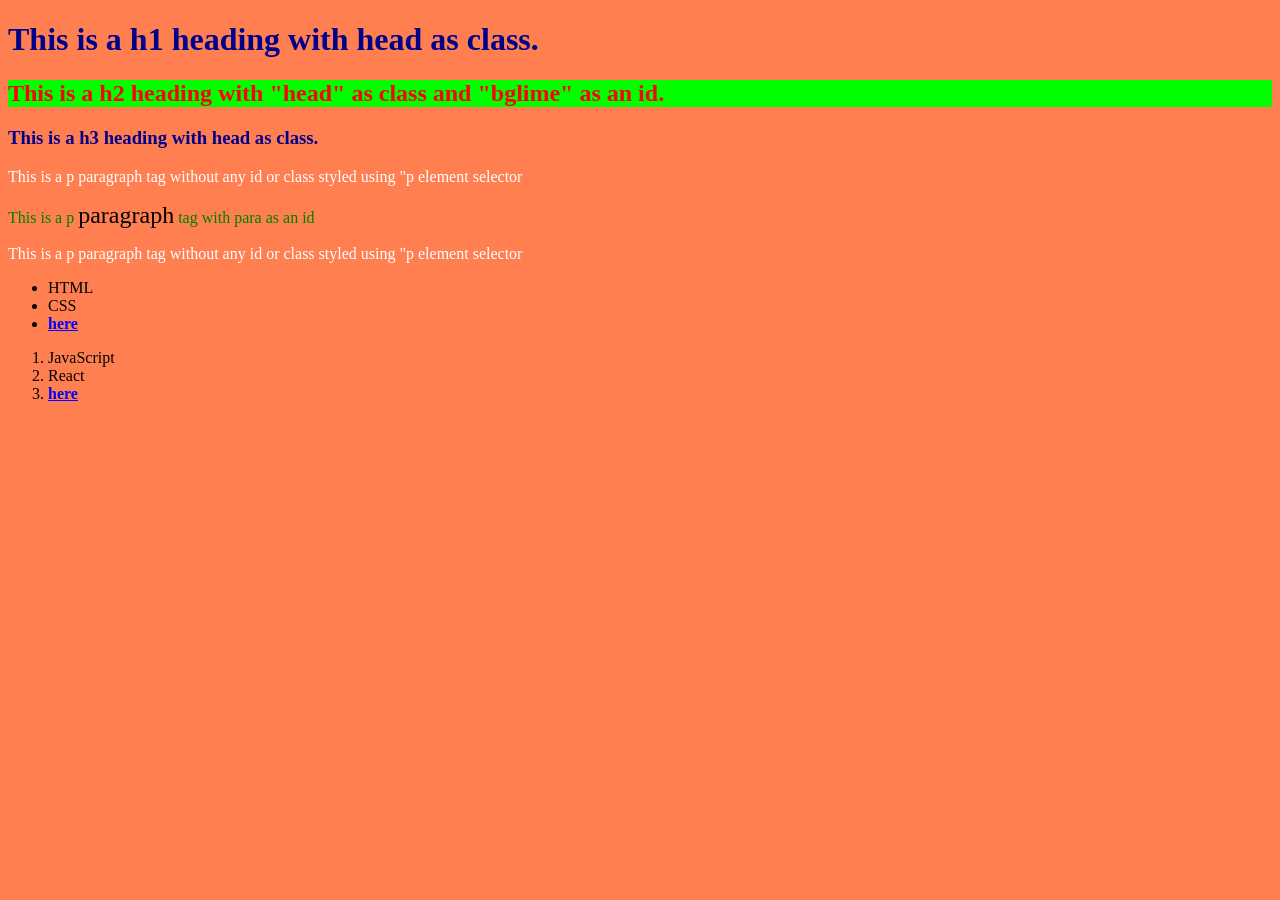
<file: Atushi_Task(3)/index.html>
<!doctype html>
<html lang="en">
  <head>
    <meta charset="UTF-8" />
    <meta name="viewport" content="width=device-width, initial-scale=1.0" />
    <title>Document</title>
    <link rel="stylesheet" href="style.css" />
  </head>
  <body>
    <h1 class="head">This is a h1 heading with head as class.</h1>
    <h2 class="head" id="bglime">
      This is a h2 heading with "head" as class and "bglime" as an id.
    </h2>
    <h3 class="head">This is a h3 heading with head as class.</h3>

    <p>
      This is a p paragraph tag without any id or class styled using "p element
      selector
    </p>
    <p id="para">This is a p <span>paragraph</span> tag with para as an id</p>
    <p>
      This is a p paragraph tag without any id or class styled using "p element
      selector
    </p>

    <ul>
      <li>HTML</li>
      <li>CSS</li>
      <li><span>here</span></li>
    </ul>

    <ol>
      <li>JavaScript</li>
      <li>React</li>
      <li><span>here</span></li>
    </ol>
  </body>
</html>
</file>
<file: Atushi_Task(3)/style.css>
body {
  background-color: coral;
}

.head {
  color: darkblue;
}

#bglime {
  background-color: lime;
  color: red;
}

p {
  color: white;
}

#para {
  color: green;
}

#para span {
  color: black;
  font-size: 24px;
}

li span {
  color: blue;
  font-weight: bold;
  text-decoration: underline;
}
</file>
